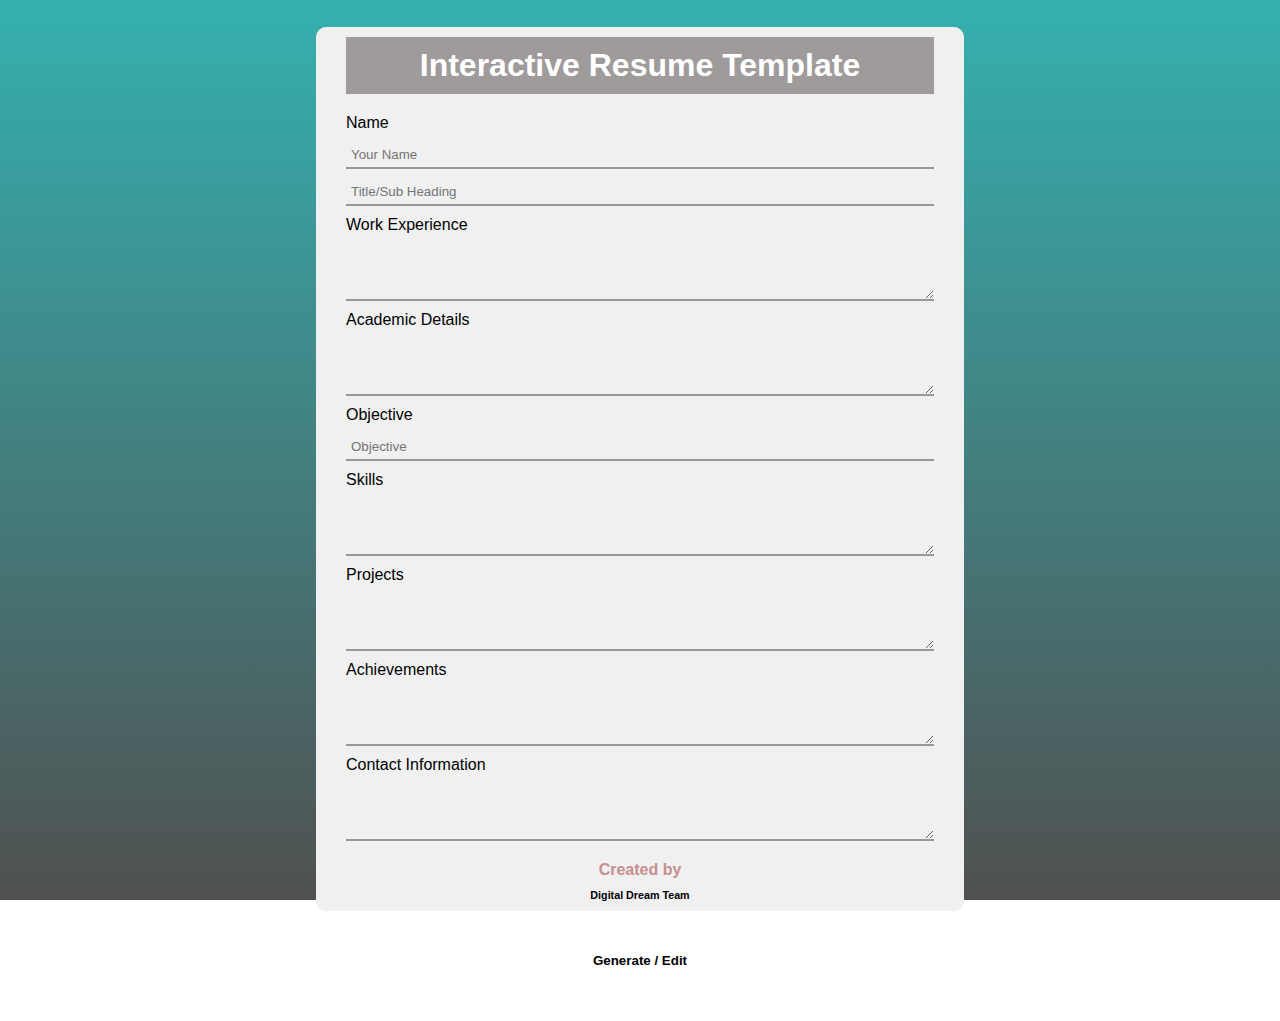
<file: index.html>
<!DOCTYPE html> 
<html lang="en"> 
<head> 
    <meta charset="UTF-8" /> 
    <meta http-equiv="X-UA-Compatible" content="IE=edge" /> 
    <meta name="viewport" content="width=device-width, initial-scale=1.0" /> 
    <title>Resume </title> 
    <!-- style link here -->
    <link rel="stylesheet" href="style.css" /> 
</head> 
  
<body> 
    <!-- input container starts here -->
    <section class="resume-builder"> 
        <div class="container"> 
            <h1>Interactive Resume Template</h1> 
            <div class="resume_container"> 
                <form class="inputField">
                    <label>Name</label> 
                    <input type="text" 
                           name="name" 
                           placeholder="Your Name" 
                           title="Enter Your Name" /> 
                    <input type="text" 
                           name="title" 
                           placeholder="Title/Sub Heading" 
                           title="Enter Title/Sub Heading" /> 
                           <label>Work Experience</label>
                    <textarea name="work_experience"
                              placeholder="Work Experience" 
                              cols="40" rows="3"
                              title="Enter Your Work Experience"> 
                    </textarea> 
                    <label>Academic Details</label>
                    <textarea name="academic_details" 
                              placeholder="Academic Details" 
                              cols="40" rows="3"
                              title="Enter Your Academic Details"> 
                    </textarea> 
                    <label>Objective</label>
                    <input type="text" placeholder="Objective" 
                           title="Enter Your Objective" 
                           name="objective" /> 
                    <label>Skills</label>
                    <textarea name="skills" 
                              title="Enter Your Skills" 
                              placeholder="Skills" cols="40"
                              rows="3"> 
                    </textarea> 
                    <label>Projects</label>
                    <textarea name="projects" 
                              title="Enter Your Projects" 
                              placeholder="Projects" 
                              cols="40"
                              rows="3"> 
                    </textarea> 
                    <label>Achievements</label>
                    <textarea name="achievements" 
                              placeholder="Achievements" 
                              cols="40" rows="3"
                              title="Enter Your Achievements"> 
                    </textarea> 
                    <label>Contact Information</label>
                    <textarea name="contact" 
                              placeholder="Contact Information" 
                              cols="40" rows="3"
                              title="Enter Your Contact Information"> 
                    </textarea> 
                </form> 
            </div> 
            <p class="credit"> 
                Created by 
                <h6>Digital Dream Team</h6>
            </p> 
             
        </div> 
    </section> 
    <!-- input container ends here -->
    <!-- output container starts here -->
    <div class="output_container"></div> 
    <!-- output container ends here -->
    <!-- preview button -->
    <button onclick="hide()"> 
          Generate / Edit 
      </button> 
    <!-- script link here -->
    <script src="script.js"></script> 
</body> 
  
</html>
</file>
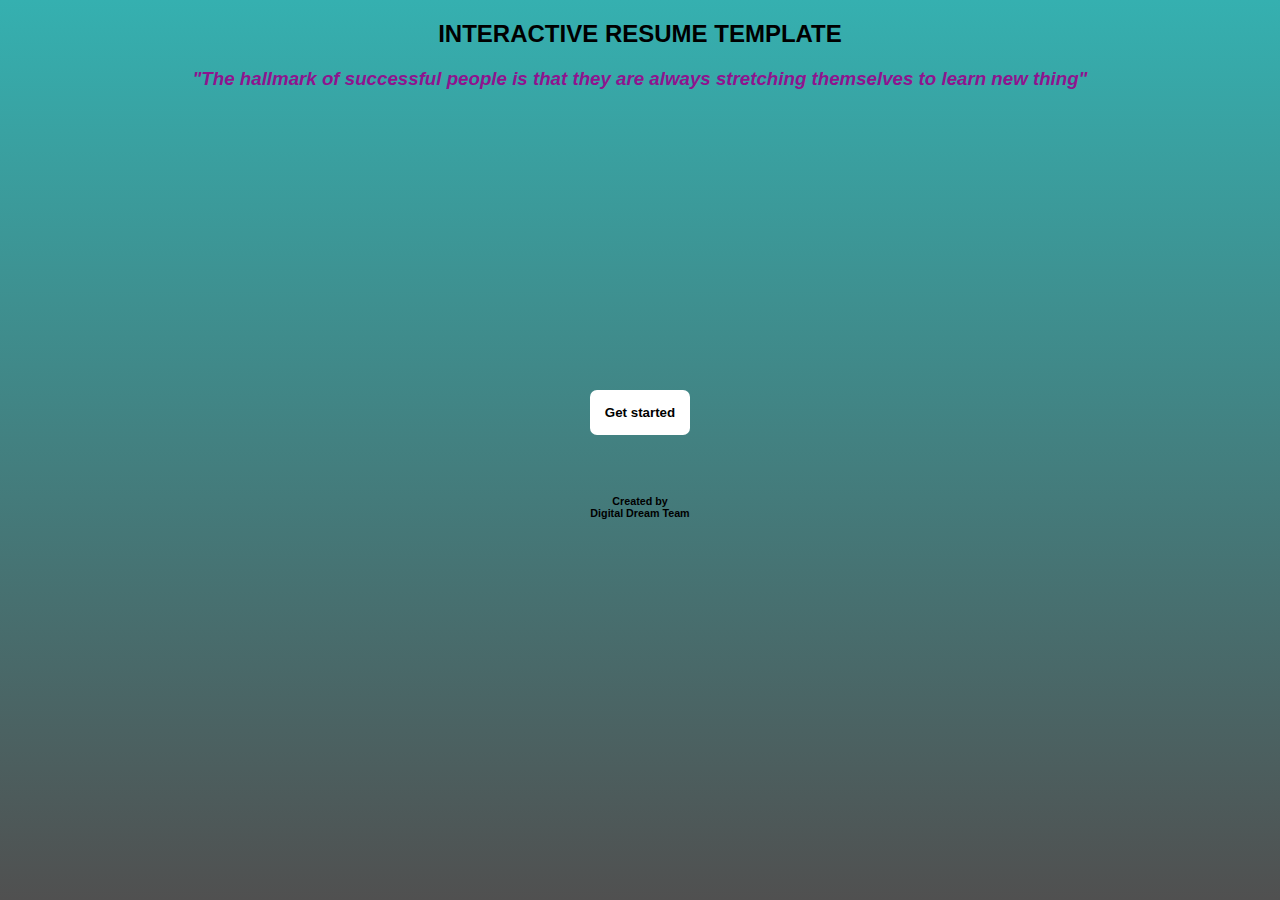
<file: form.html>
<!--Front web page--> 
<!DOCTYPE html>
<html lang="en">
<head>
    <meta charset="UTF-8">
    <meta name="viewport" content="width=device-width, initial-scale=1.0">
    <!--Title for the website-->
    <title>Interactive Resume Template</title>
    <!-- style link here -->
    <link rel="stylesheet" href="style.css" />
</head>
<body>
    <form action="index.html">
        <h2 class="hed">Interactive Resume Template</h2>
        <!--thought for attraction-->
            <h3><i>"The hallmark of successful people is that they are always stretching themselves to learn new thing"</i></h3>
        <button onclick="hide()" class="btn"> 
                Get started 
        </button> 
   <section>
        <!--Team name-->
        <p class="cred">   
            <h6>Created by <br>Digital Dream Team</h6></p>
    </section>
    </form>
</body>
</html>
</file>
<file: style.css>
/* style */
* { 
    margin: 0; 
    padding: 0; 
    box-sizing: border-box; 
} 
body { 
    background-image: linear-gradient(rgb(53, 176, 176), rgb(80, 80, 80)); 
    background-attachment: fixed; 
    font-family: Arial, Helvetica, sans-serif; 
} 
.resume-builder { 
    padding: 27px 100px; 
} 
.container { 
    padding: 10px 30px; 
    background: rgb(240, 240, 240); 
    border-radius: 10px; 
    height: auto; 
    width: 60%; 
    margin: auto; 
} 
.container h1 { 
    text-align: center; 
    background-color: rgb(159, 155, 155); 
    padding: 10px; 
    color: white; 
    margin-bottom: 20px; 
} 
input, 
textarea { 
    background-color: transparent; 
    margin: 10px 0; 
    padding: 5px; 
    outline: none; 
    border: none; 
    border-bottom: 2px solid rgb(153, 151, 151); 
    display: block; 
    width: 100%; 
} 
button { 
    border: none; 
    background-color: white; 
    padding: 15px; 
    border-radius: 7px; 
    font-weight: bold; 
    cursor: pointer; 
    display: block; 
    margin: auto; 
    margin-bottom: 20px; 
} 
button:hover { 
    font-size: medium; 
} 
.output-container { 
    display: none; 
    width: 60%; 
    margin: 10px auto; 
} 
.output { 
    background-color:rgb(72, 156, 162); 
    border: 2px solid rgb(85, 65, 65); 
    margin-bottom: 10px; 
} 
.heading { 
    padding: 30px 10px; 
    text-align: center; 
    color: rgb(8, 8, 8); 
    background-color: rgb(22, 200, 200); 
    text-transform: uppercase; 
} 
.heading h4 { 
    color: rgb(72, 49, 49); 
    padding-top: px;
} 
.info { 
    display: flex; 
    padding: 80px; 
} 
.left { 
    width: 40%; 
    border-right: 2px dashed rgb(42, 72, 72); 
    display: flex; 
    flex-direction: column; 
    justify-content: space-evenly;

} 
.right { 
    width: 60%; 
    padding-left: 90px; 
    display: flex; 
    flex-direction: column; 
    justify-content: space-evenly; 
} 
.box { 
    margin: 0 0; 
    padding: 2px 10px; 
    height: auto; 
    overflow-wrap: break-word;
     
} 
.box h2, 
.box p { 
    margin-bottom: 5px; 
} 
.tip { 
    font-size: small; 
    color:rgb(10, 105, 110);
    text-align:center; 
} 
.credit { 
    text-align: center; 
    font-weight: bold; 
    padding: 10px 3px; 
    color: rgb(198, 143, 143);
} 
a { 
    color: rgb(46, 171, 171); 
} 
a:hover { 
    color: rgb(247, 28, 12); 
    font-weight: bold; 
} 
/* media queries begin */
@media screen and (max-width: 920px) { 
    .container { 
        width: 100%; 
    } 
    .output-container { 
        width: 87%; 
    } 
} 
  
@media screen and (max-width: 600px) { 
    .resume-builder { 
        padding: 10px 30px; 
    } 
  
    h1 { 
        font-size: 160%; 
    } 
  
    .info { 
        flex-direction: column; 
    } 
  
    .left { 
        border-right: none; 
        width: 100%; 
    } 
  
    .right { 
        padding-left: 0; 
        width: 100%; 
    } 
} 

h6{
    text-align: center;
}
h2{
    
    text-align:left;
    text-transform: uppercase;
    margin-top: 20px;
}  
.cred{
    text-align: center; 
    font-weight: bold; 
    padding: 10px 3px; 
    color: rgb(198, 143, 143);
    margin-bottom: 20px;
}
.btn{
  text-align: center;
  margin-top: 300px;
    
}
h3{
    text-align: center;
    color: rgb(142, 20, 142);
    margin-top: 20px;
}
.hed{
    text-align: center;
}
</file>
